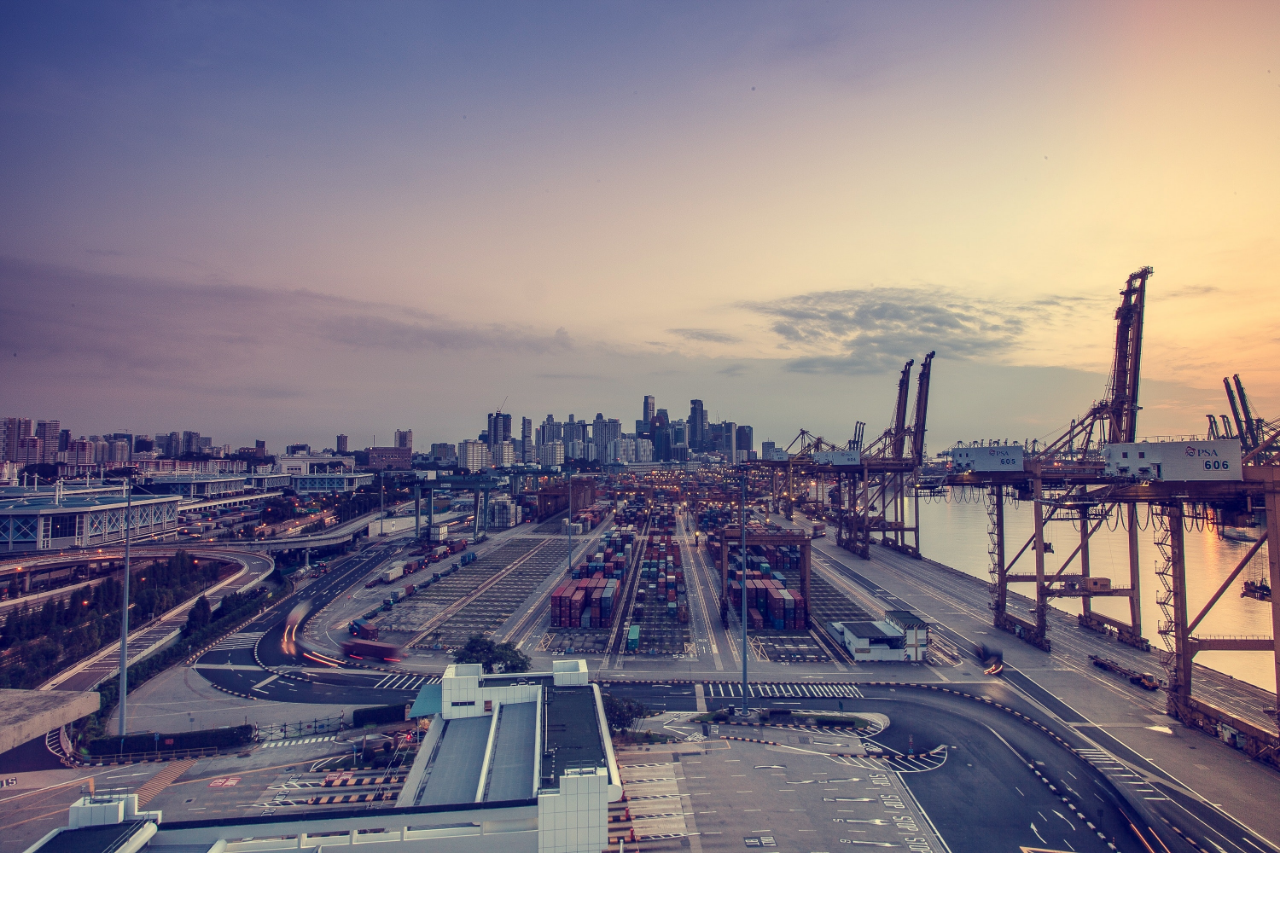
<file: new/index.html>
<!DOCTYPE html>
<html lang="en">


<head>
    <meta charset="UTF-8">
    <meta name="viewport" content="width=device-width, initial-scale=1.0">
    <title>New</title>

    <link rel="stylesheet" href="styles.css">
</head>



<body>


  
    
    
</body>
</html>
</file>
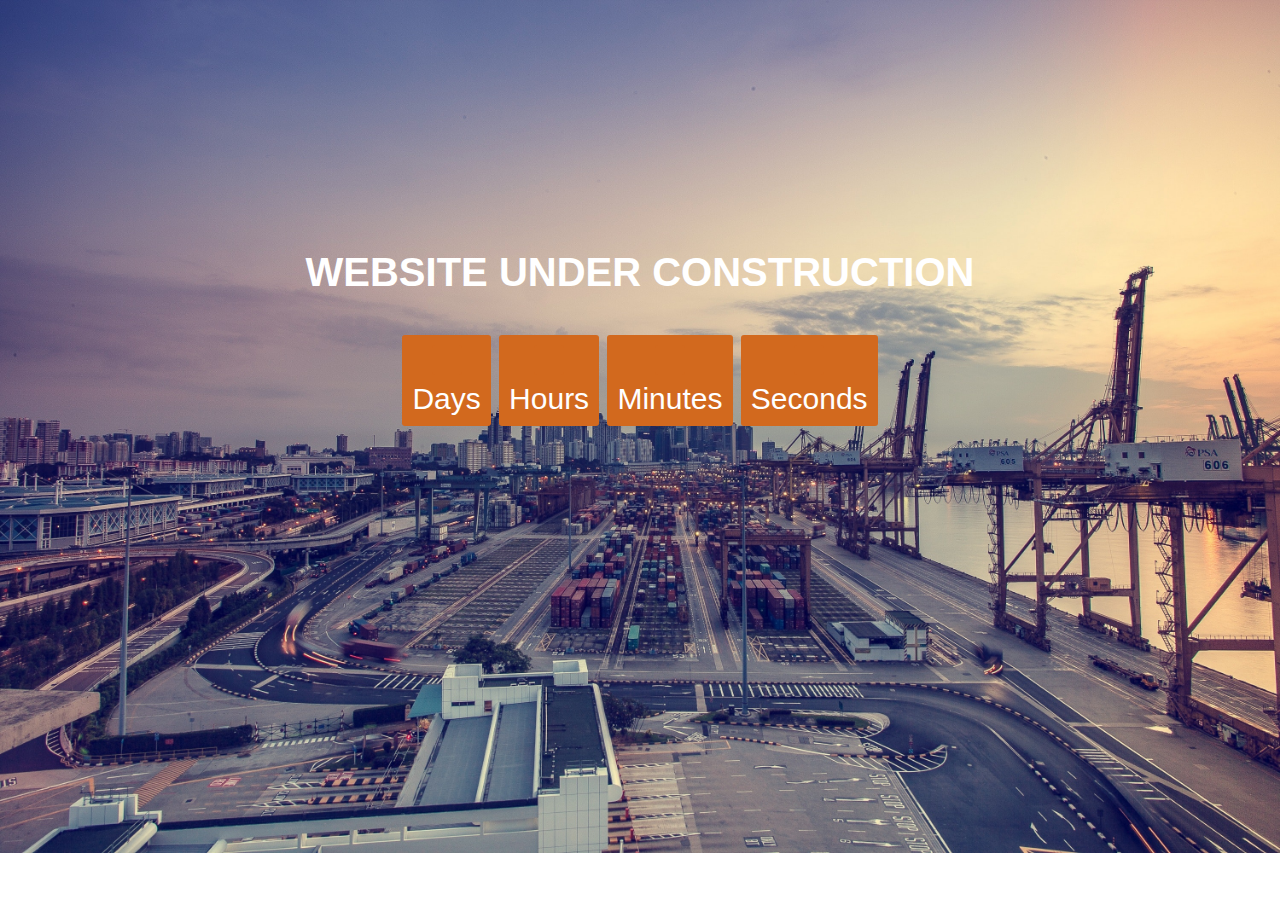
<file: new/construction.html>
<!DOCTYPE html>

<html>
<title>Under Construction</title>

<head>

    <link rel="stylesheet" href="styles.css">


</head>

<body>

    <h3>WEBSITE UNDER CONSTRUCTION</h3>


    <div class="timerblock">


        <div id="clockdiv">
            <div>
                <span class="days" id="day"></span>
                <div class="smalltext">Days</div>
            </div>
            <div>
                <span class="hours" id="hour"></span>
                <div class="smalltext">Hours</div>
            </div>
            <div>
                <span class="minutes" id="minute"></span>
                <div class="smalltext">Minutes</div>
            </div>
            <div>
                <span class="seconds" id="second"></span>
                <div class="smalltext">Seconds</div>
            </div>
        </div>




    </div>

    <!-- Here is the timing script  -->
    <script>
        var deadline = new Date("feb 13, 2020 20:00:00").getTime();

        var x = setInterval(function() {

            var now = new Date().getTime();
            var t = deadline - now;
            var days = Math.floor(t / (1000 * 60 * 60 * 24));
            var hours = Math.floor((t % (1000 * 60 * 60 * 24)) / (1000 * 60 * 60));
            var minutes = Math.floor((t % (1000 * 60 * 60)) / (1000 * 60));
            var seconds = Math.floor((t % (1000 * 60)) / 1000);



            //Setting to the divs
            document.getElementById("day").innerHTML = days;
            document.getElementById("hour").innerHTML = hours;
            document.getElementById("minute").innerHTML = minutes;
            document.getElementById("second").innerHTML = seconds;
            //if the time passed the texts are set to zero
            if (t < 0) {
                clearInterval(x);
                document.getElementById("demo").innerHTML = "TIME UP";
                document.getElementById("day").innerHTML = '0';
                document.getElementById("hour").innerHTML = '0';
                document.getElementById("minute").innerHTML = '0';
                document.getElementById("second").innerHTML = '0';
            }
        }, 1000);
    </script>
</body>


</html>
</file>
<file: new/styles.css>
body{
    background-image: url('city.jpg');
    background-repeat: no-repeat;
    ;
    background-size: cover;
    font-family: sans-serif; 
     font-weight: 100; 

}
h3{

color: white;
font-weight: bold;
text-align: center;
margin-top: 250px;
font-size: 40px;

}

.timerblock{
    
display: flex;
align-items: center;
justify-content: center;



}

h1{ 
    color: chocolate; 
    font-weight: 100; 
    font-size: 40px; 
    margin: 40px 0px 20px; 
    } 
    #clockdiv{ 
        font-family: sans-serif; 
        color: #fff; 
        display: inline-block; 
        font-weight: 100; 
        text-align: center; 
        margin-left: auto;
        margin-right: auto;
        font-size: 30px; 
    } 
    #clockdiv > div{ 
        padding: 10px; 
        border-radius: 3px; 
        background: chocolate; 
        display: inline-block; 
    } 
    #clockdiv div > span{ 
        padding: 15px; 
        border-radius: 3px; 
        background: chocolate; 
        display: inline-block; 
    } 
    smalltext{ 
        padding-top: 5px; 
        font-size: 16px; 
    }
</file>
